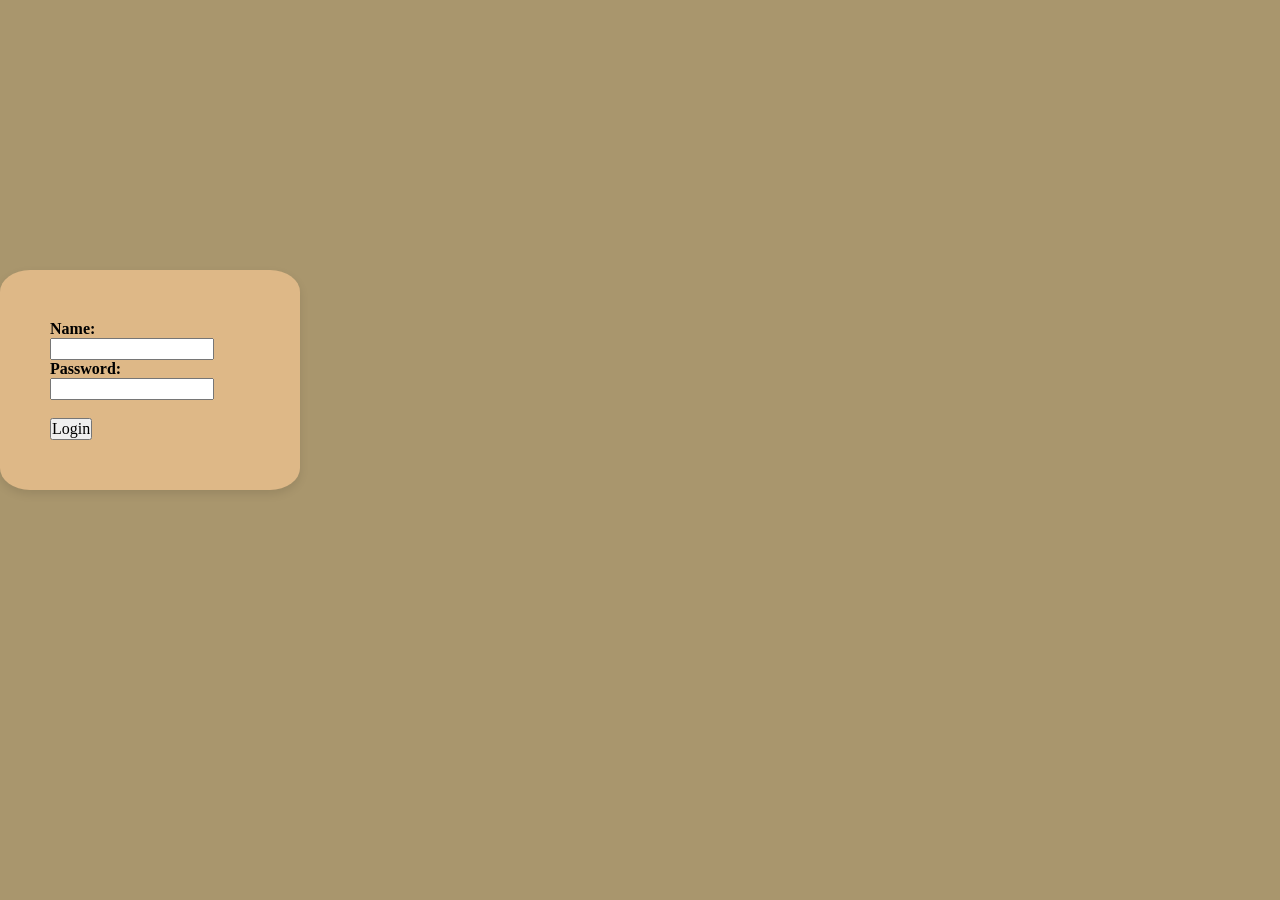
<file: index.html>
<!doctype html>
<html lang="en">
  <head>
    <meta charset="UTF-8" />
    <meta name="viewport" content="width=device-width, initial-scale=1.0" />
    <title>MIM Laundry</title>
    <link rel="stylesheet" href="style/styleLogin.css" />
  </head>
  <body>
    <div class="login">
      <form action="landingPage.html">
        <label for="name">Name:</label><br />
        <input type="text" id="name" name="name" /><br />
        <label for="password">Password:</label><br />
        <input type="password" id="password" name="password" /><br /><br />
        <input type="submit" value="Login" />
      </form>
    </div>
  </body>
</html>
</file>
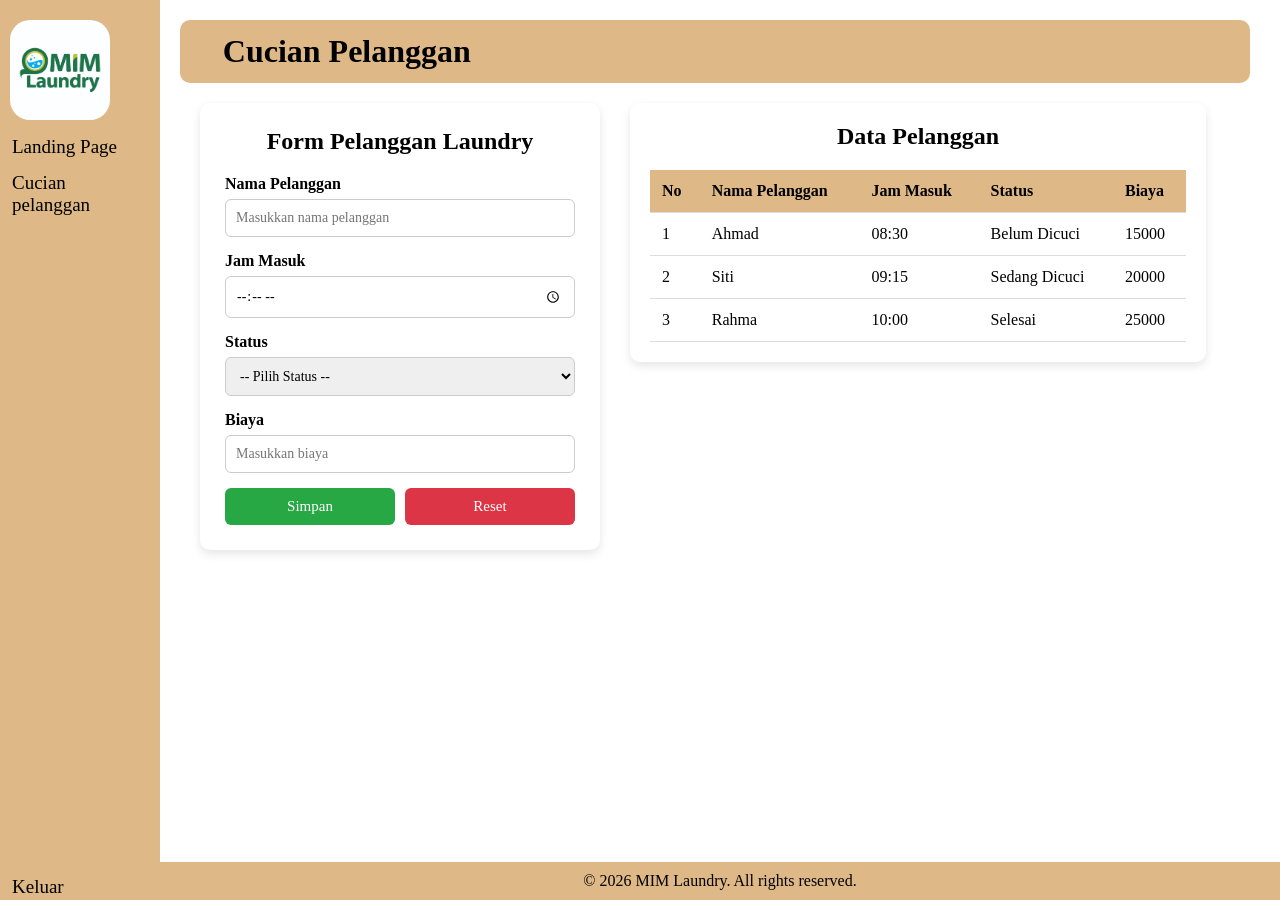
<file: cucian.html>
<!doctype html>
<html lang="en">
  <head>
    <meta charset="UTF-8" />
    <meta name="viewport" content="width=device-width, initial-scale=1.0" />
    <title>MIM Laundry</title>
    <link rel="stylesheet" href="style/style.css" />
  </head>
  <body>
    <div class="sidebar">
      <img src="style/logo.jpg" alt="logo" />
      <a href="landingPage.html">Landing Page</a>
      <a href="#">Cucian pelanggan</a>
      <a href="index.html" class="keluar">Keluar</a>
    </div>
    <header>
      <div class="header">
        <h1>Cucian Pelanggan</h1>
      </div>
    </header>
    <div class="clearfix">
      <div class="form-container">
        <h2>Form Pelanggan Laundry</h2>

        <form action="#" method="post">
          <div class="form-group">
            <label for="nama">Nama Pelanggan</label>
            <input
              type="text"
              id="nama"
              name="nama"
              placeholder="Masukkan nama pelanggan"
              required
            />
          </div>

          <div class="form-group">
            <label for="jam">Jam Masuk</label>
            <input type="time" id="jam" name="jam" required />
          </div>

          <div class="form-group">
            <label for="status">Status</label>
            <select id="status" name="status" required>
              <option value="">-- Pilih Status --</option>
              <option value="Belum Dicuci">Belum Dicuci</option>
              <option value="Sedang Dicuci">Sedang Dicuci</option>
              <option value="Selesai">Selesai</option>
            </select>
          </div>

          <div class="form-group">
            <label for="biaya">Biaya</label>
            <input
              type="number"
              id="biaya"
              name="biaya"
              placeholder="Masukkan biaya"
              required
            />
          </div>

          <div class="button-group">
            <button type="submit" class="btn-submit">Simpan</button>
            <button type="reset" class="btn-reset">Reset</button>
          </div>
        </form>
      </div>

      <div class="table-container">
        <h2>Data Pelanggan</h2>

        <table>
          <thead>
            <tr>
              <th>No</th>
              <th>Nama Pelanggan</th>
              <th>Jam Masuk</th>
              <th>Status</th>
              <th>Biaya</th>
            </tr>
          </thead>
          <tbody>
            <tr>
              <td>1</td>
              <td>Ahmad</td>
              <td>08:30</td>
              <td>Belum Dicuci</td>
              <td>15000</td>
            </tr>
            <tr>
              <td>2</td>
              <td>Siti</td>
              <td>09:15</td>
              <td>Sedang Dicuci</td>
              <td>20000</td>
            </tr>
            <tr>
              <td>3</td>
              <td>Rahma</td>
              <td>10:00</td>
              <td>Selesai</td>
              <td>25000</td>
            </tr>
          </tbody>
        </table>
      </div>
    </div>
  </body>
  <footer>
    <p>&copy; 2026 MIM Laundry. All rights reserved.</p>
  </footer>
</html>
</file>
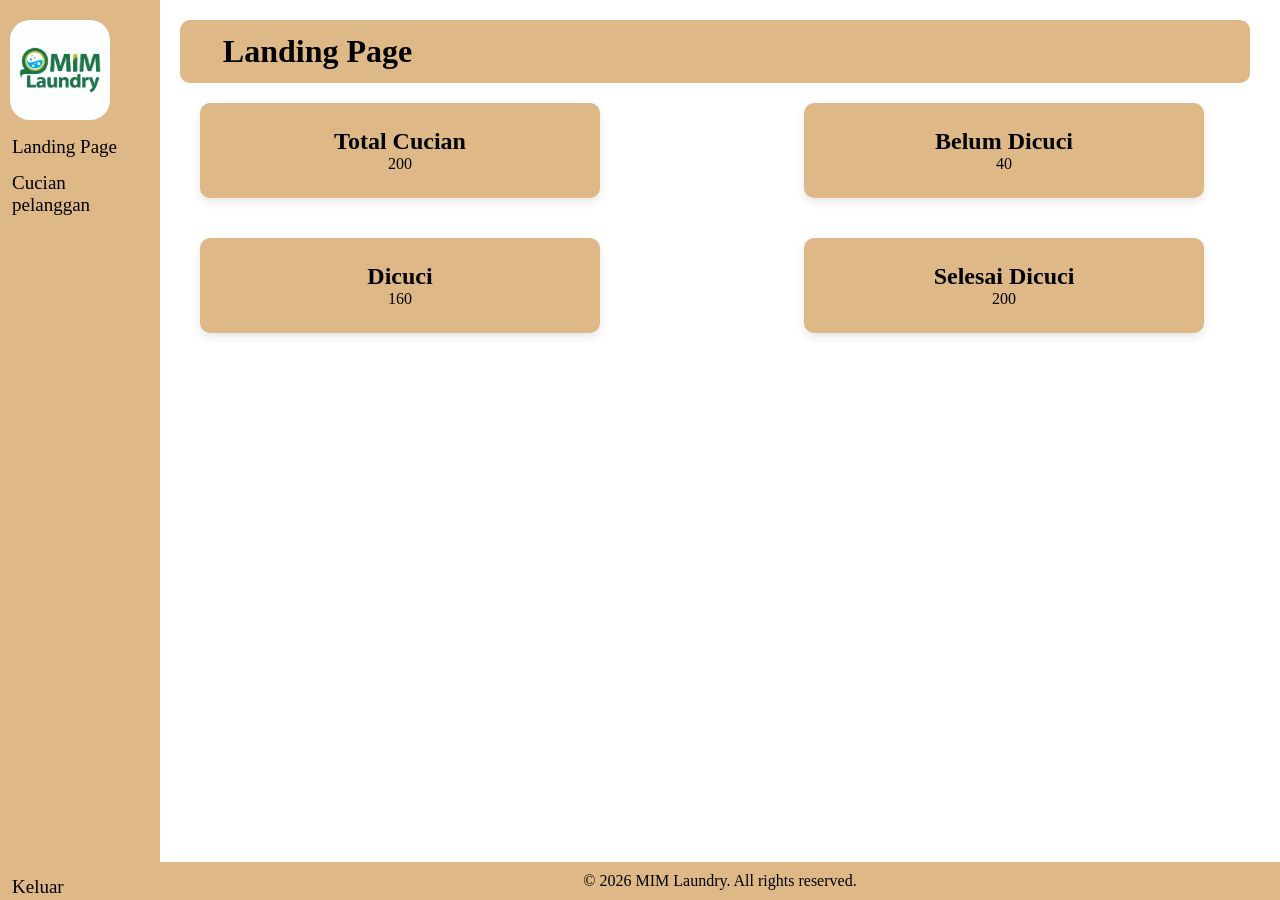
<file: landingPage.html>
<!doctype html>
<html lang="en">
  <head>
    <meta charset="UTF-8" />
    <meta name="viewport" content="width=device-width, initial-scale=1.0" />
    <title>MIM Laundry</title>
    <link rel="stylesheet" href="style/style.css" />
  </head>
  <body>
    <div class="sidebar">
      <img src="style/logo.jpg" alt="logo" />
      <a href="#">Landing Page</a>
      <a href="cucian.html">Cucian pelanggan</a>
      <a href="index.html" class="keluar">Keluar</a>
    </div>
    <header>
      <div class="header">
        <h1>Landing Page</h1>
      </div>
    </header>
    <div class="card">
      <h2>Total Cucian</h2>
      <p>200</p>
    </div>

    <div class="card">
      <h2>Belum Dicuci</h2>
      <p>40</p>
    </div>

    <div class="card">
      <h2>Dicuci</h2>
      <p>160</p>
    </div>

    <div class="card">
      <h2>Selesai Dicuci</h2>
      <p>200</p>
    </div>
  </body>
  <footer>
    <p>&copy; 2026 MIM Laundry. All rights reserved.</p>
  </footer>
</html>
</file>
<file: style/styleLogin.css>
* {
  margin: 0;
  padding: 0;
  box-sizing: border-box;
  font-family: "Gill Sans";
  font-size: medium;
}

body {
  background-color: rgb(169, 150, 109);
}

.login {
  padding: 50px;
  font-weight: bold;
  font-size: larger;
  background-color: burlywood;
  width: 300px;
  display: flex;
  justify-self: center;
  margin-top: 30vh;
  border-radius: 10%;
  box-shadow: 0 4px 10px rgba(0, 0, 0, 0.1);
}
</file>
<file: style/style.css>
* {
  margin: 0;
  padding: 0;
  box-sizing: border-box;
  font-family: "Gill Sans";
}

.sidebar {
  height: 100%;
  width: 160px;
  position: fixed;
  background-color: burlywood;
  padding-top: 20px;
  padding-left: 10px;
}

.sidebar a {
  padding: 2px;
  text-decoration: none;
  font-size: 19px;
  color: black;
  display: block;
  margin-right: 2em;
  margin-top: 10px;
}

.sidebar a:hover {
  color: bisque;
}

.keluar {
  position: fixed;
  bottom: 0;
  width: 100%;
  color: white;
}

.sidebar img {
  height: 100px;
  border-radius: 20%;
}

.header {
  padding: 0.8em;
  background-color: burlywood;
  margin-left: 180px;
  margin-right: 30px;
  top: 20px;
  position: relative;
  border-radius: 10px;
}

.header h1 {
  margin-left: 30px;
}

.form-container {
  background-color: white;
  width: 400px;
  padding: 25px;
  border-radius: 10px;
  box-shadow: 0 4px 10px rgba(0, 0, 0, 0.1);
  margin-left: 200px;
  margin-top: 40px;
  float: left;
}

.form-container h2 {
  text-align: center;
  margin-bottom: 20px;
}

.form-group {
  margin-bottom: 15px;
}

.form-group label {
  display: block;
  margin-bottom: 6px;
  font-weight: bold;
}

.form-group input,
.form-group select {
  width: 100%;
  padding: 10px;
  border: 1px solid #ccc;
  border-radius: 6px;
  font-size: 14px;
}

.button-group {
  display: flex;
  gap: 10px;
  margin-top: 15px;
}

.button-group button {
  flex: 1;
  padding: 10px;
  border: none;
  border-radius: 6px;
  font-size: 15px;
  cursor: pointer;
}

.btn-submit {
  background-color: #28a745;
  color: white;
}

.btn-reset {
  background-color: #dc3545;
  color: white;
}

.btn-submit:hover {
  background-color: #218838;
}

.btn-reset:hover {
  background-color: #c82333;
}

/* Table Styles - Separate from Form */
.table-container {
  margin-left: 320px;
  margin-top: 40px;
  padding: 20px;
  background-color: white;
  border-radius: 10px;
  box-shadow: 0 4px 10px rgba(0, 0, 0, 0.1);
  width: 45%;
  float: left;
  margin-left: 30px;
}

.card:hover {
  transform: scale(1.02);
}

.table-container h2 {
  text-align: center;
  margin-bottom: 20px;
}

table {
  width: 100%;
  border-collapse: collapse;
}

table th,
table td {
  padding: 12px;
  text-align: left;
  border-bottom: 1px solid #ddd;
}

table th {
  background-color: burlywood;
  font-weight: bold;
}

table tr:hover {
  background-color: #f5f5f5;
}

/* Clearfix */
.clearfix::after {
  content: "";
  clear: both;
  display: table;
}

.card {
  background-color: burlywood;
  width: 400px;
  margin-left: 200px;
  padding: 25px;
  margin-top: 40px;
  display: inline-block;
  border-radius: 10px;
  box-shadow: 0 4px 10px rgba(0, 0, 0, 0.1);
}

.card h2,
.card p {
  text-align: center;
}

footer {
  position: fixed;
  bottom: 0;
  left: 160px;
  width: calc(100% - 160px);
  text-align: center;
  padding: 10px;
  background-color: burlywood;
  color: black;
}
</file>
